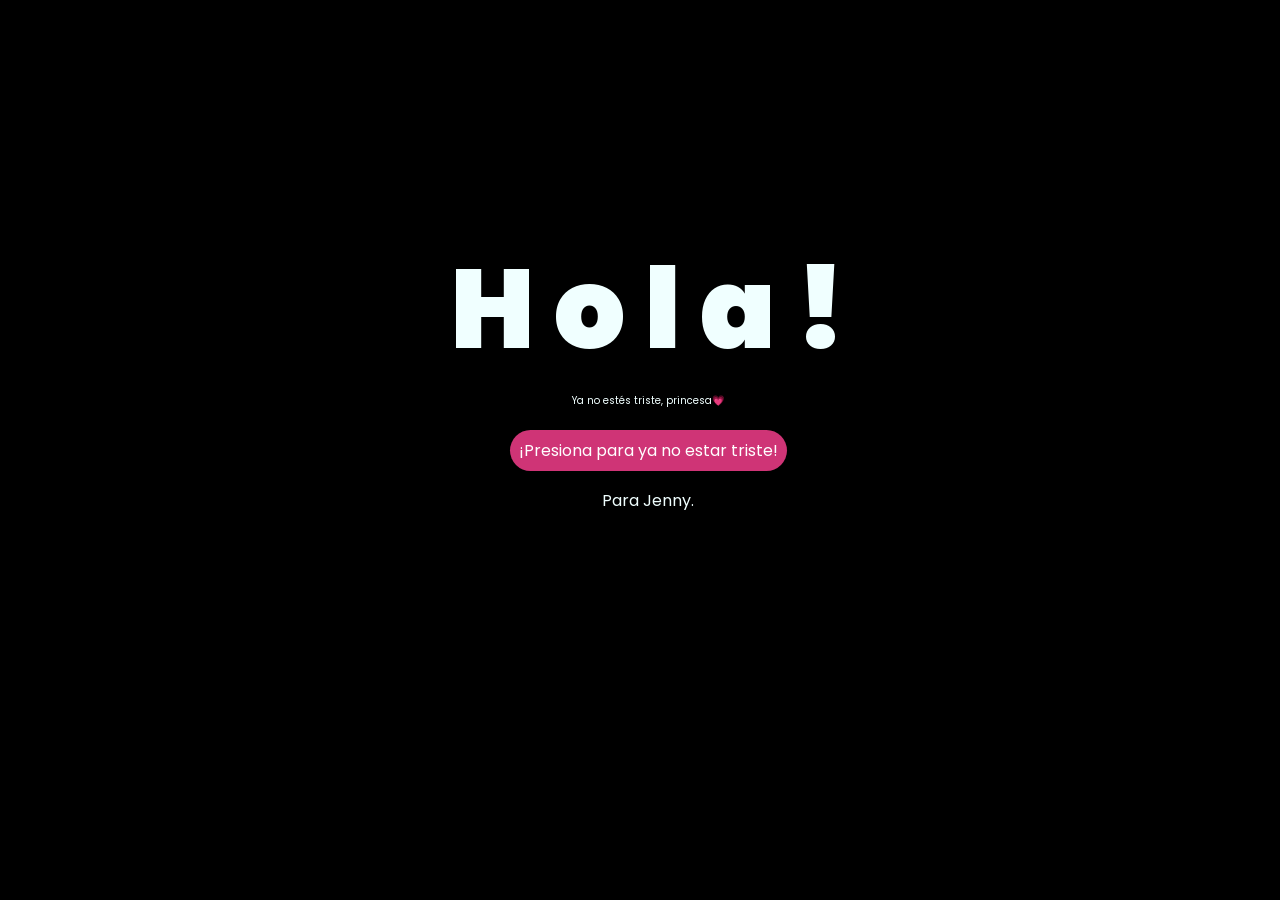
<file: index.html>
<!DOCTYPE html>
<html lang="es">

<head>
    <meta charset="UTF-8">
    <meta http-equiv="X-UA-Compatible" content="IE=edge">
    <meta name="viewport" content="width=device-width, initial-scale=1.0">
    <link rel="stylesheet" href="css/style.css">
    <link rel="icon" href="img/flowers.png" type="image/x-icon">
    <title>Flowers</title>
</head>

<body>
    <div class="greetings">
        <span>H</span>
        <span>o</span>
        <span>l</span>
        <span>a</span>
        <span>!</span>
    </div>
    <div class="description">
        <span>Ya no estés triste, princesa💗</span>
    </div>
    <div class="button">
        <button class="botones">
            <a href="flower.html" style="color: #fff;">¡Presiona para ya no estar triste!</a>
        </button>
    </div>

    <!-- Créditos -->
    <div class="credits">
        <p>Para Jenny.</p>
    </div>
</body>

</html>
</file>
<file: css/style.css>
@import url('https://fonts.googleapis.com/css2?family=Poppins:ital,wght@0,500;1,900&display=swap');
*{
    font-family: 'Poppins',cursive;
}
body{
    color: azure;
    width: 100%;
    height: 82vh;
    display: flex;
    flex-direction: column;
    align-items: center;
    justify-content: center;
    background-color: black;
    /* padding-top: -30; */
}

.botones{
    padding: 9px;
    border-radius: 80px;
    background-color: transparent;
    border: none;
}

.botones a{
    background-color: #cf3476;
    padding: 9px;
    border-radius: 80px;
    -webkit-border-radius: 80px;
    -moz-border-radius: 80px;
    -ms-border-radius: 80px;
    -o-border-radius: 80px;

}

.botones a:focus{
    background-color: rgb(50, 194, 194); 
    
    
}

.greetings{
    font-size: 7rem;
    font-weight: 900;
    
}
.greetings > span{
    animation: glow 2.5s ease-in-out infinite;
}
@keyframes glow{
    0%, 100%{
        color: #fff;
     /*   text-shadow: 0 0 12px #39c6d6, 0 0 50px #39c6d6, 0 0 100px #39c6d6; */
        text-shadow: 0 0 12px #ff05b4, 0 0 50px #ff05b4, 0 0 100px #ff05b4;
        
    }
    10%, 90%{
        color: #111;
        text-shadow: none;
    }
}
.greetings > span:nth-child(2){
    animation-delay: .2s ;
}
.greetings > span:nth-child(3){
    animation-delay: .4s ;
}
.greetings > span:nth-child(4){
    animation-delay: .6s;
}
.greetings > span:nth-child(5){
    animation-delay: .8s;
}
.greetings > span:nth-child(6){
    animation-delay: 1s;
}

.description{
    font-size: 10px;
    margin-bottom: 20px;
}

.button a{
    text-decoration: none;
    font-size: 1rem;
    color: #111;
}

@media screen and (max-width:574px){
    .greetings{
        display: block;
        font-size: 4rem;
        font-weight: 800;
        text-align: center;
    }
    .description{
        font-size: 1.5rem;
    }
    
    .button a{
        font-size: 1rem;
    }
}
</file>
